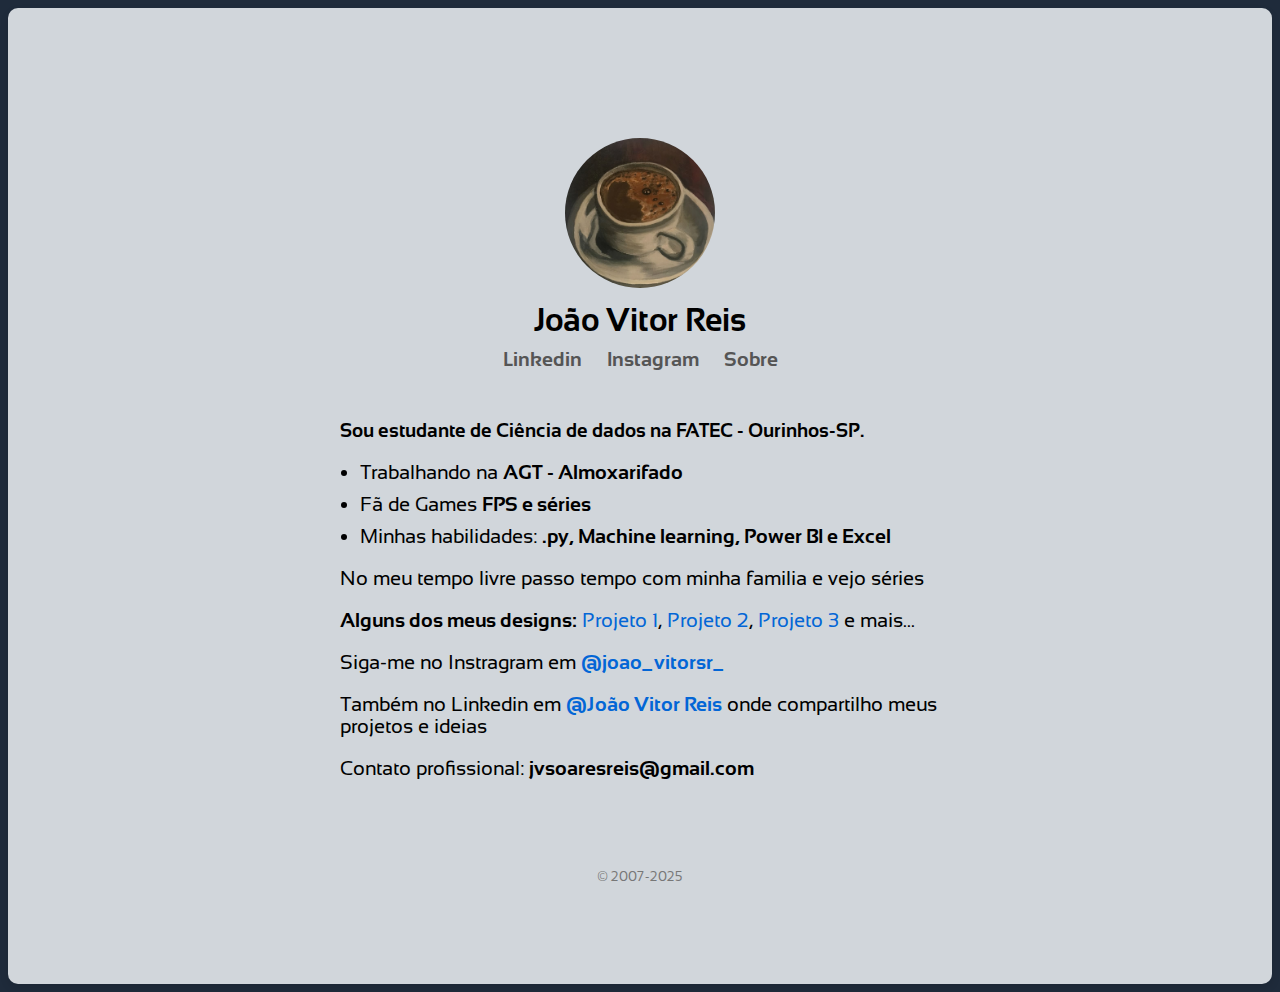
<file: index.html>
<!DOCTYPE html>
<html lang="pt-BR">
<head>
    <meta charset="UTF-8">
    <meta name="viewport" content="width=device-width, initial-scale=1.0">
    <title>JvReis</title>
    <link rel="preconnect" href="https://fonts.googleapis.com">
    <link rel="preconnect" href="https://fonts.gstatic.com" crossorigin>
    <link href="https://fonts.googleapis.com/css2?family=Sansation:ital,wght@0,300;0,400;0,700;1,300;1,400;1,700&display=swap" rel="stylesheet">
    <link rel="stylesheet" href="style.css">
</head>
<body>
</body>
    <div class="content">
    <header>
        <img src="foto.jpg" alt="Minha Foto">
        <h1><strong>João Vitor Reis</strong></h1>
        <nav>
            <a href="https://www.linkedin.com/in/joão-vitor-soares-reis-3b627037b">Linkedin</a>
            <a href="https://www.instagram.com/joao_vitorsr_" target="_blank">Instagram</a>
            <a href="#">Sobre</a>
        </nav>
    </header>

    <section>
        <h2>Sou estudante de Ciência de dados na FATEC - Ourinhos-SP.</h2>
        <ul>
            <li>Trabalhando na <strong>AGT - Almoxarifado</strong></li>
            <li>Fã de Games <strong>FPS e séries</strong></li>
            <li>Minhas habilidades: <strong>.py, Machine learning, Power BI e Excel</strong></li>
        </ul>

        <p>No meu tempo livre passo tempo com minha familia e vejo séries</p>

        <p><strong>Alguns dos meus designs:</strong> 
            <a href="https://github.com/jvreiscode/score-analysis">Projeto 1</a>, 
            <a href="#">Projeto 2</a>, 
            <a href="#">Projeto 3</a> e mais...
        </p>

        <p>Siga-me no Instragram em <a href="https://www.instagram.com/joao_vitorsr_" target="_blank"><strong>@joao_vitorsr_</strong></a></p>
        <p>Também no Linkedin em <a href="https://www.linkedin.com/in/joão-vitor-soares-reis-3b627037b"><strong>@João Vitor Reis</strong></a> onde compartilho meus projetos e ideias
        <p>Contato profissional: <strong>jvsoaresreis@gmail.com</strong></p>
    </section>

    <footer>
        © 2007-2025
    </footer>
    </div>
</body>
</html>
</file>
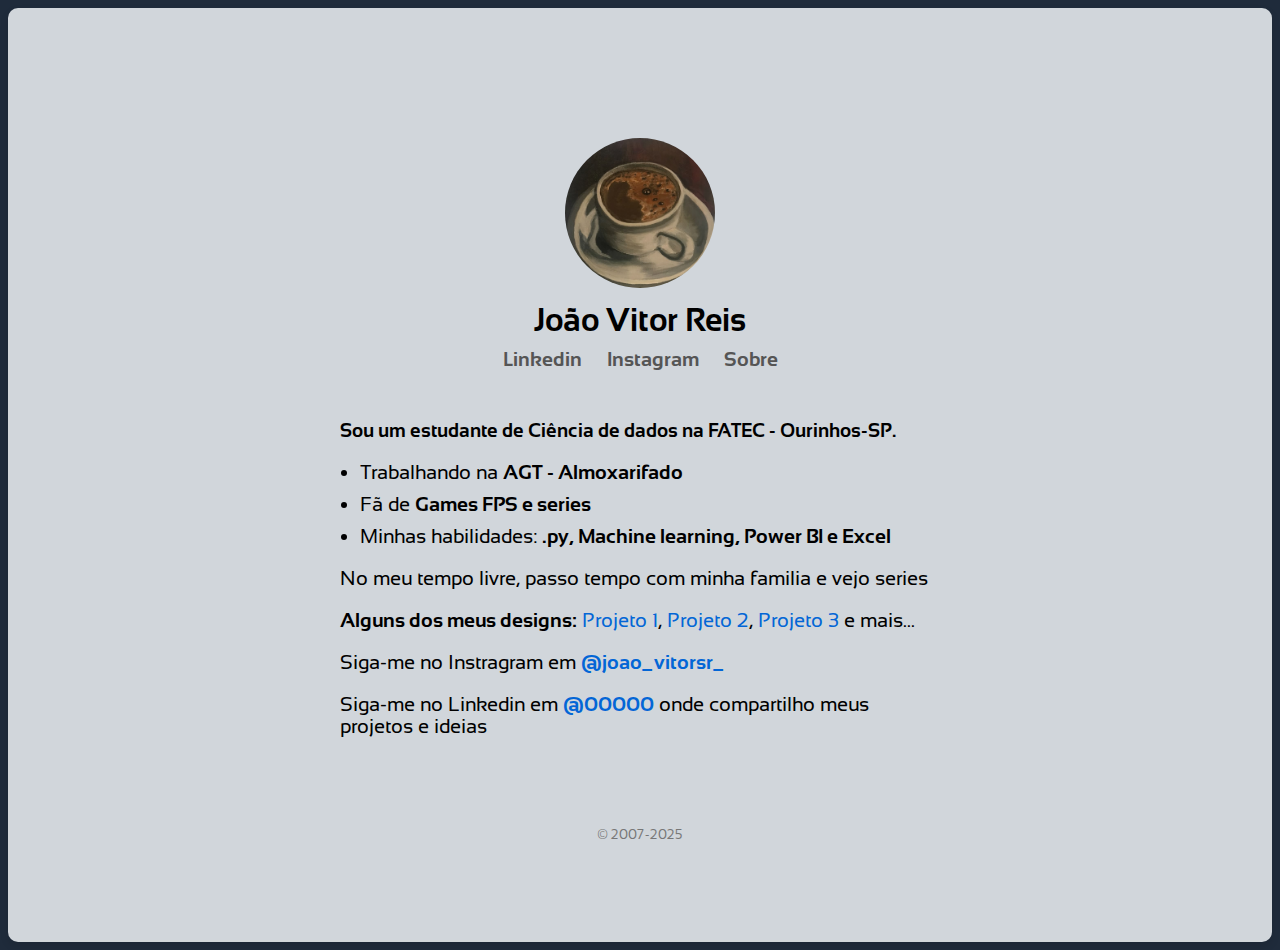
<file: jv_dev.html>
<!DOCTYPE html>
<html lang="pt-BR">
<head>
    <meta charset="UTF-8">
    <meta name="viewport" content="width=device-width, initial-scale=1.0">
    <title>Meu Portfólio</title>
    <link rel="preconnect" href="https://fonts.googleapis.com">
    <link rel="preconnect" href="https://fonts.gstatic.com" crossorigin>
    <link href="https://fonts.googleapis.com/css2?family=Sansation:ital,wght@0,300;0,400;0,700;1,300;1,400;1,700&display=swap" rel="stylesheet">
    <link rel="stylesheet" href="style.css">
</head>
<body>
</body>
    <div class="content">
    <header>
        <img src="foto.jpg" alt="Minha Foto">
        <h1><strong>João Vitor Reis</strong></h1>
        <nav>
            <a href="#">Linkedin</a>
            <a href="https://www.instagram.com/joao_vitorsr_" target="_blank">Instagram</a>
            <a href="#">Sobre</a>
        </nav>
    </header>

    <section>
        <h2>Sou um estudante de Ciência de dados na FATEC - Ourinhos-SP.</h2>
        <ul>
            <li>Trabalhando na <strong>AGT - Almoxarifado</strong></li>
            <li>Fã de <strong>Games FPS e series</strong></li>
            <li>Minhas habilidades: <strong>.py, Machine learning, Power BI e Excel</strong></li>
        </ul>

        <p>No meu tempo livre, passo tempo com minha familia e vejo series </p>

        <p><strong>Alguns dos meus designs:</strong> 
            <a href="#">Projeto 1</a>, 
            <a href="#">Projeto 2</a>, 
            <a href="#">Projeto 3</a> e mais...
        </p>

        <p>Siga-me no Instragram em <a href="https://www.instagram.com/joao_vitorsr_" target="_blank"><strong>@joao_vitorsr_</strong></a>
        <p>Siga-me no Linkedin em <a href="#"><strong>@00000</strong></a>  
        onde compartilho meus projetos e ideias
    </section>

    <footer>
        © 2007-2025
    </footer>
    </div>
</body>
</html>
</file>
<file: style.css>
/*---imports---*/
        
        @import url('https://fonts.googleapis.com/css2?family=Sansation:ital,wght@0,300;0,400;0,700;1,300;1,400;1,700&display=swap');
        
        /*----styles---*/
        body {
            background-color: #1f2b3b;
        }
        .content {
            font-family: Sansation, Arial;
            background-color: #d1d6db;
            font-size: 20px;
            color: #000000;
            text-align: center;
            padding: 100px ;
            border-radius: 10px;
            box-shadow: 0 4px 8px rgba(0, 0, 0, 0.1);
        }
        header {
            padding: 30px 0;
        }
        img {
            border-radius: 50%;
            width: 150px;
            height: 150px;
        }
        h1 {
            font-size: 2rem;
            margin: 10px 0;
        }
        nav a {
            margin: 0 10px;
            color: #555;
            text-decoration: none;
            font-weight: bold;
        }
        nav a:hover {
            color: #000;
        }
        section {
            max-width: 600px;
            margin: 20px auto;
            text-align: left;
        }
        section h2 {
            font-size: 1.2rem;
            margin-top: 0;
        }
        ul {
            padding-left: 20px;;
        }
        li {
            margin: 10px 0;
        }
        a {
            color: #0366d6;
            text-decoration: none;
        }
        a:hover {
            text-decoration: underline;
        }
        footer {
            margin-top: 90px;
            font-size: 0.8rem;
            color: #777;
        }
</file>
